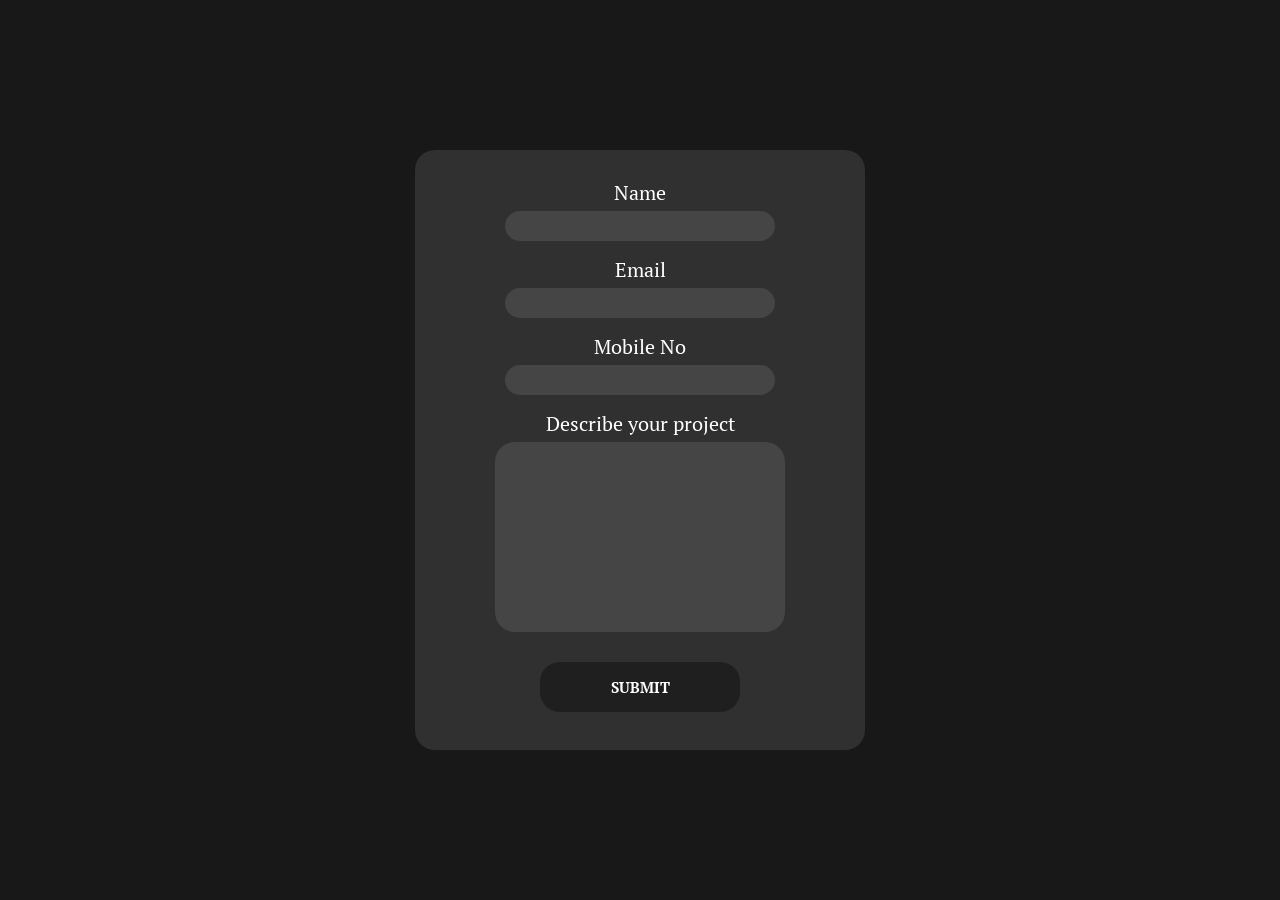
<file: contact-me.html>
<!DOCTYPE html>
<html lang="en">

<head>
    <meta charset="UTF-8">
    <meta http-equiv="X-UA-Compatible" content="IE=edge">
    <meta name="viewport" content="width=device-width, initial-scale=1.0">
    <title>Contact me</title>
    <link rel="icon" type="image/x-icon" href="images/squarePic_20220610_09463330.jpg">
    <link rel="preconnect" href="https://fonts.googleapis.com">
    <link rel="preconnect" href="https://fonts.gstatic.com" crossorigin>
    <link href="https://fonts.googleapis.com/css2?family=PT+Serif&display=swap" rel="stylesheet">
    <link rel="stylesheet" href="contact-me.css">
</head>

<body>
    <div class="container">
        <form onsubmit="formSubmit()" enctype="text/plain">
            <label for="Name">Name</label>
            <br>
            <input type="text" name="Name" id="" required autocomplete="off" maxlength="30">
            <br>
            <label for="Email">Email</label>
            <br>
            <input type="email" name="Email" id="" required autocomplete="off">
            <br>
            <label for="Mobile-no">Mobile No</label>
            <br>
            <input type="tel" name="Mobile-no" id="" required autocomplete="off" minlength="10" maxlength="10">
            <br>
            <label for="Describe">Describe your project</label>
            <br>
            <textarea name="describe" id="" cols="30" rows="10" required autocomplete="off"></textarea>
            <br>
            <button type="submit">SUBMIT</button>
        </form>
    </div>
    <script>
        function formSubmit() {
            alert("Thank you for contacting me. \n Your data has been submitted successfully ✔✔.");
        }
    </script>
</body>

</html>
</file>
<file: contact-me.css>
* {
    margin: 0;
    padding: 0;
    box-sizing: content-box;
    font-family: 'PT Serif', serif;
}

body {
    background-color: #181818;
    display: flex;
    min-height: 100vh;
}

.container {
    width: 450px;
    height: 600px;
    background-color: rgba(255, 255, 255, 0.1);
    color: #181818;
    display: flex;
    align-items: center;
    justify-content: center;
    text-align: center;
    margin: auto;
    border-radius: 20px;
}

label {
    color: #fff;
    font-size: 20px;
}

input {
    width: 250px;
    height: 30px;
    margin: 5px 0px 15px 0px;
    outline: none;
    padding: 0px 10px;
    border: none;
    color: #fff;
    border-radius: 20px;
    background-color: rgba(255, 255, 255, 0.1);
}

textarea {
    width: 250px;
    outline: none;
    color: #fff;
    padding: 5px 20px;
    margin: 5px 0px 15px 0px;
    border: none;
    background-color: rgba(255, 255, 255, 0.1);
    border-radius: 20px;
    resize: none;
}

button {
    width: 200px;
    height: 50px;
    margin: 10px 0px;
    background-color: #1f1f1f;
    color: #fff;
    border-radius: 20px;
    cursor: pointer;
    border: none;
    outline: none;
    font-size: 15px;
    font-weight: 600;
}

button:hover {
    background-color: #181818;
}

@media only screen and (max-width:1025px) {
    .container {
        width: 380px;
        height: 500px;
    }

    label {
        font-size: 18px;
    }

    input {
        width: 200px;
        height: 25px;
        margin: 5px 0px 10px 0px;
    }

    textarea {
        width: 200px;
        outline: none;
        margin: 5px 0px;
    }

    button {
        width: 180px;
        height: 50px;
        margin: 5px 0px;
    }
}

@media only screen and (max-width:770px) {
    .container {
        width: 360px;
        height: 500px;
    }

    label {
        font-size: 16px;
    }

    input {
        width: 200px;
        height: 25px;
        margin: 5px 0px 10px 0px;
    }

    textarea {
        width: 200px;
        outline: none;
        margin: 5px 0px;
    }

    button {
        width: 160px;
        height: 50px;
        margin: 5px 0px;
    }
}

@media only screen and (max-width:426px) {
    .container {
        width: 340px;
        height: 510px;
    }
}

@media only screen and (max-width:380px) {
    .container {
        width: 310px;
        height: 510px;
    }
}

@media only screen and (max-width:325px) {
    .container {
        width: 290px;
        height: 510px;
    }

    label {
        font-size: 15px;
    }

    input {
        width: 200px;
        height: 25px;
        margin: 5px 0px 10px 0px;
    }

    textarea {
        width: 200px;
        outline: none;
        margin: 5px 0px;
    }

    button {
        width: 150px;
        height: 50px;
        margin: 5px 0px;
    }
}
</file>
